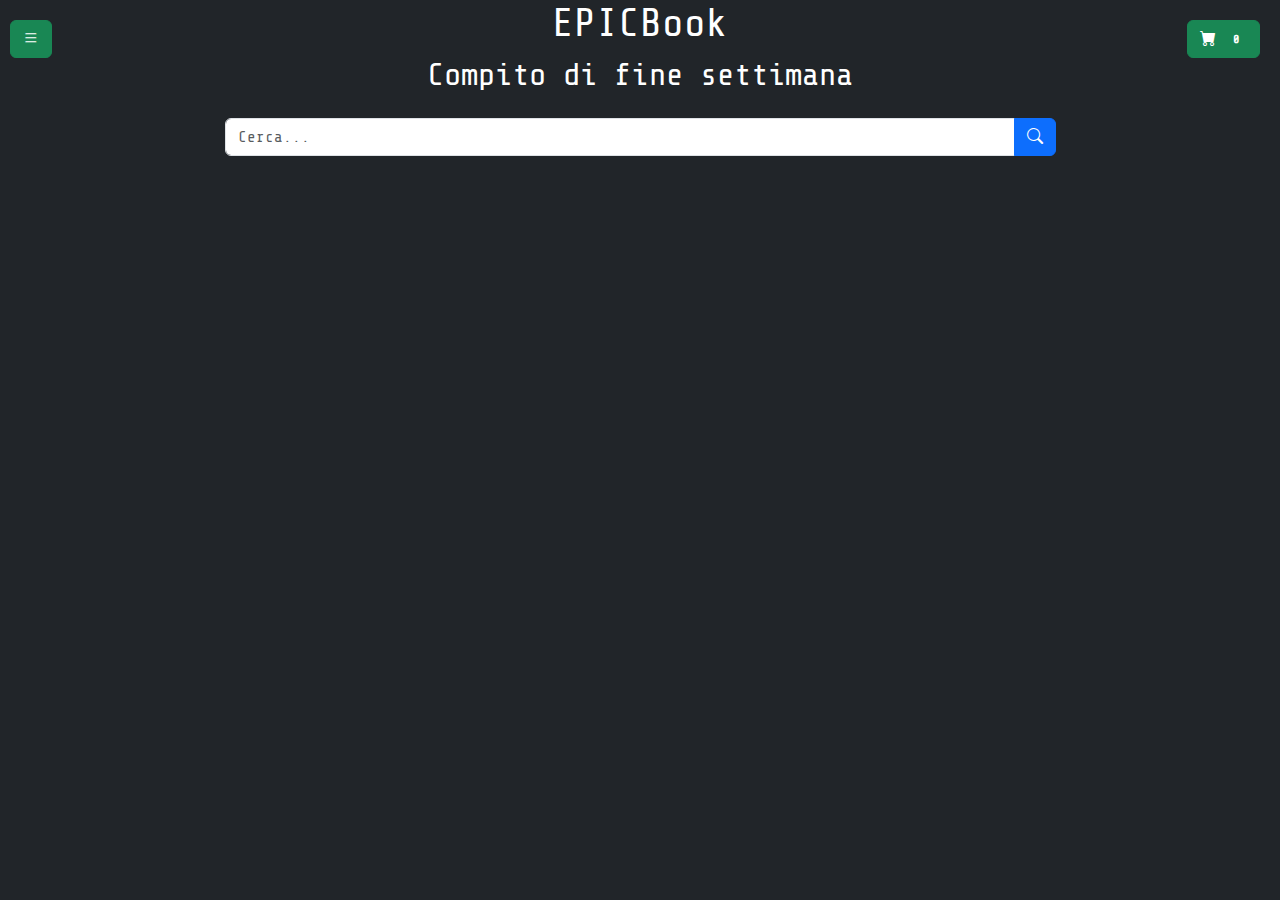
<file: index.html>
<!DOCTYPE html>
<html lang="en">
<head>
    <meta charset="UTF-8">
    <meta name="viewport" content="width=device-width, initial-scale=1.0">
    <title>EPICBook</title>

    <link href="https://fonts.googleapis.com/css2?family=Share+Tech+Mono&display=swap" rel="stylesheet">
    <link href="https://cdn.jsdelivr.net/npm/bootstrap@5.3.3/dist/css/bootstrap.min.css" rel="stylesheet">
    <link rel="stylesheet" href="https://cdn.jsdelivr.net/npm/bootstrap-icons/font/bootstrap-icons.css">
    <link rel="stylesheet" href="/style.css">
</head>
<body class="bg-dark text-white">
    <h1 class="text-center">EPICBook</h1>
    <h2 class="text-center">Compito di fine settimana</h2>

    <!-- Barra di ricerca -->
    <div class="container mt-4">
        <div class="row justify-content-center">
            <div class="col-md-9">
                <div class="input-group">
                    <input type="text" id="searchInput" class="form-control" placeholder="Cerca...">
                    <button class="btn btn-primary" id="searchButton">
                        <i class="bi bi-search"></i> 
                    </button>
                </div>
            </div>
        </div>
    </div>

    <!-- Sidebar -->
    <div id="sidebarContainer" class="position-absolute closed">
        <!-- Bottone per aprire/chiudere la sidebar -->
        <button id="toggleSidebar" class="btn btn-success sidebar-btn">
            <i class="bi bi-list"></i> 
        </button>

        <!-- Contenuto della sidebar -->
        <div id="sidebar" class="shadow p-3">
            <h5 class="text-center">Sidebar</h5>
        </div>
    </div>

    <!-- Bottone carrello fisso in alto a destra -->
    <button id="cartButton" class="btn btn-success position-fixed" data-bs-toggle="modal" data-bs-target="#cartModal">
        <i class="bi bi-cart-fill"></i> <span id="cartCount" class="badge">0</span>
    </button>

    <!-- Contenitore principale -->
    <div class="container mt-4">
        <div id="bookContainer" class="d-flex justify-content-center align-items-center row"></div>
    </div>

    <!-- Modale per il carrello -->
    <div class="modal fade customModal" id="cartModal" tabindex="-1" aria-labelledby="cartModalLabel" aria-hidden="true">
        <div class="modal-dialog modal-dialog-centered">
            <div class="modal-content">
                <div class="modal-header border-0">
                    <h5 class="modal-title">Carrello</h5>
                    <button type="button" class="btn-close btn-close-white" data-bs-dismiss="modal" aria-label="Close"></button>
                </div>
                <div class="modal-body">
                    <table class="table table-dark table-striped">
                        <thead>
                            <tr>
                                <th>Titolo</th>
                                <th>Prezzo</th>
                                <th>Azioni</th>
                            </tr>
                        </thead>
                        <tbody id="cartItems"></tbody>
                    </table>
                    <p class="text-center"><strong>Totale pezzi:</strong> <span id="totalItems">0</span></p>
                    <p class="text-center"><strong>Totale prezzo:</strong> €<span id="totalPrice">0.00</span></p>
                </div>
                <div class="modal-footer border-0">
                    <button id="clearCart" class="btn btn-warning">Svuota Carrello</button>
                    <button type="button" class="btn btn-secondary" data-bs-dismiss="modal">Chiudi</button>
                </div>
            </div>
        </div>
    </div>

    <script src="https://cdn.jsdelivr.net/npm/bootstrap@5.3.3/dist/js/bootstrap.bundle.min.js"></script>
    <script src="/script.js"></script>
</body>
</html>
</file>
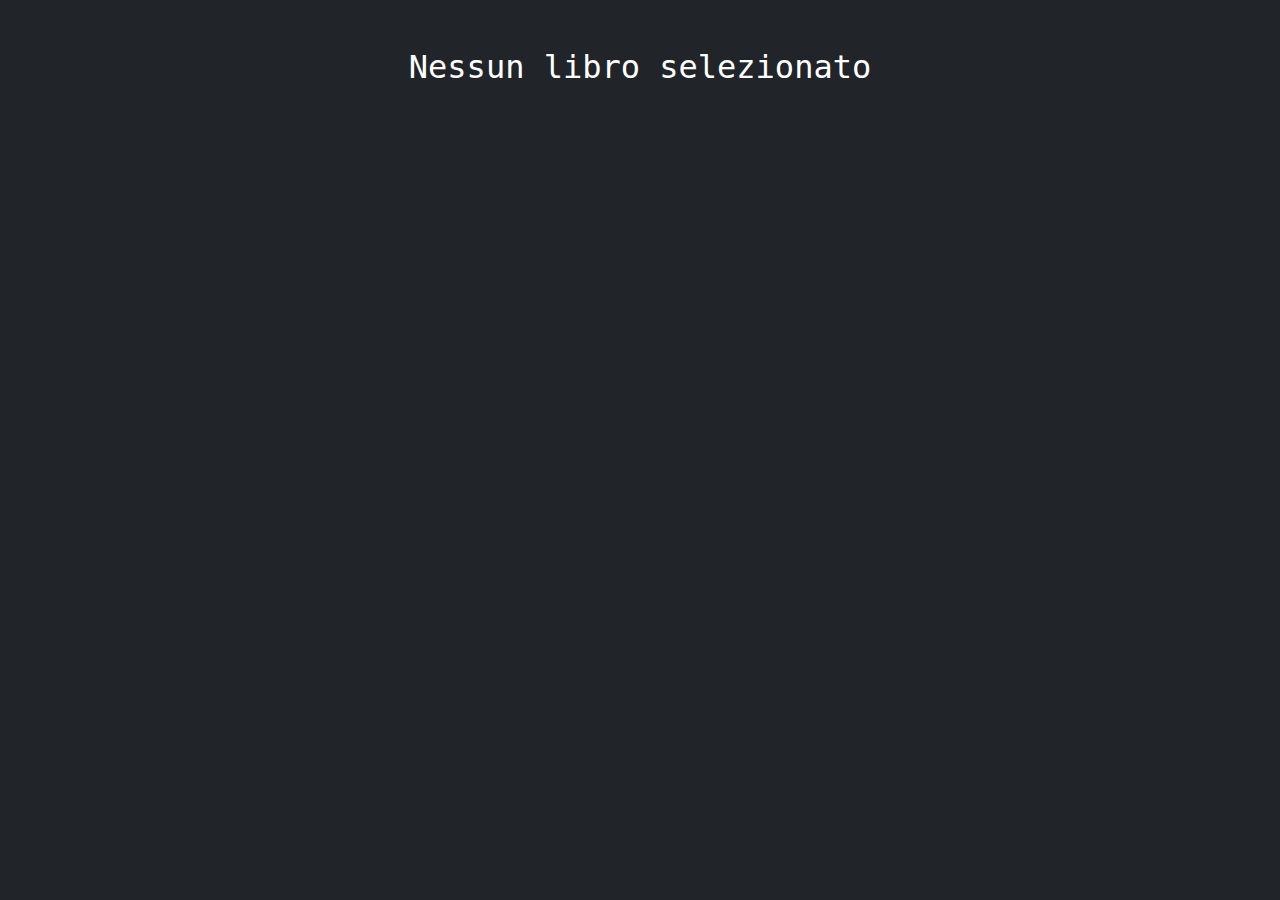
<file: dettagli.html>
<!DOCTYPE html>
<html lang="it">
<head>
    <meta charset="UTF-8">
    <meta name="viewport" content="width=device-width, initial-scale=1.0">
    <title>Dettagli Libro</title>
    <link rel="stylesheet" href="/dettagli.css">
    <link href="https://cdn.jsdelivr.net/npm/bootstrap@5.3.3/dist/css/bootstrap.min.css" rel="stylesheet">
    <link rel="stylesheet" href="style.css">
</head>
<body class="bg-dark text-white">
    <div id="bookDetailContainer"></div>
            
     

    <script src="dettagli.js"></script>
</body>
</html>
</file>
<file: style.css>
/* Stile Generale */
body {
    font-family: 'Share Tech Mono', monospace;
    margin: 0;
}

/* Sidebar */
#sidebar {
    overflow-y: auto;
    backdrop-filter: blur(5px);
    width: 350px;
    height: 100vh;
    transform: translateX(-450px);
    transition: transform 0.3s ease-in-out;
    position: fixed;
}

/* Sidebar aperta */
#sidebarContainer {
    height: 100vh;
    width: 350px;
    position: fixed;
    top: 0;
    left: 0;
    display: flex;
    align-items: flex-start;
    z-index: 1050;
    transition: width 0.3s ease-in-out;
}

#sidebarContainer.open #sidebar {
    transform: translateX(0);
}

/* Bottone menu */
.sidebar-btn {
    position: fixed;
    z-index: 1051;
    left: 10px;
    top: 20px;
}

/* Bottone si sposta a destra quando la sidebar è aperta */
#sidebarContainer.open .sidebar-btn {
    left: 350px;
}

/* Bottone Carrello */
#cartButton {
    position: fixed;
    top: 20px;
    right: 20px;
    z-index: 1051;
}

/* Contenitore principale */
#bookContainer {
    display: flex;
    justify-content: center;
    align-items: center;
}

/* Stile per le card dei libri */
.cardBook {
    position: relative;
    display: flex;
    flex-direction: column;
}

.bookImage {
    
        max-width: 480px;
        min-height: 510px;
        border-radius: 10px;
}

/* Modale */
.customModal .modalContent {
   
    width: auto;
    max-width: 90%;
    min-height: 200px;
    pointer-events: auto;
}
</file>
<file: dettagli.css>
.imageBook {
    max-width: 480px;
    max-height: 450px;
}
</file>
